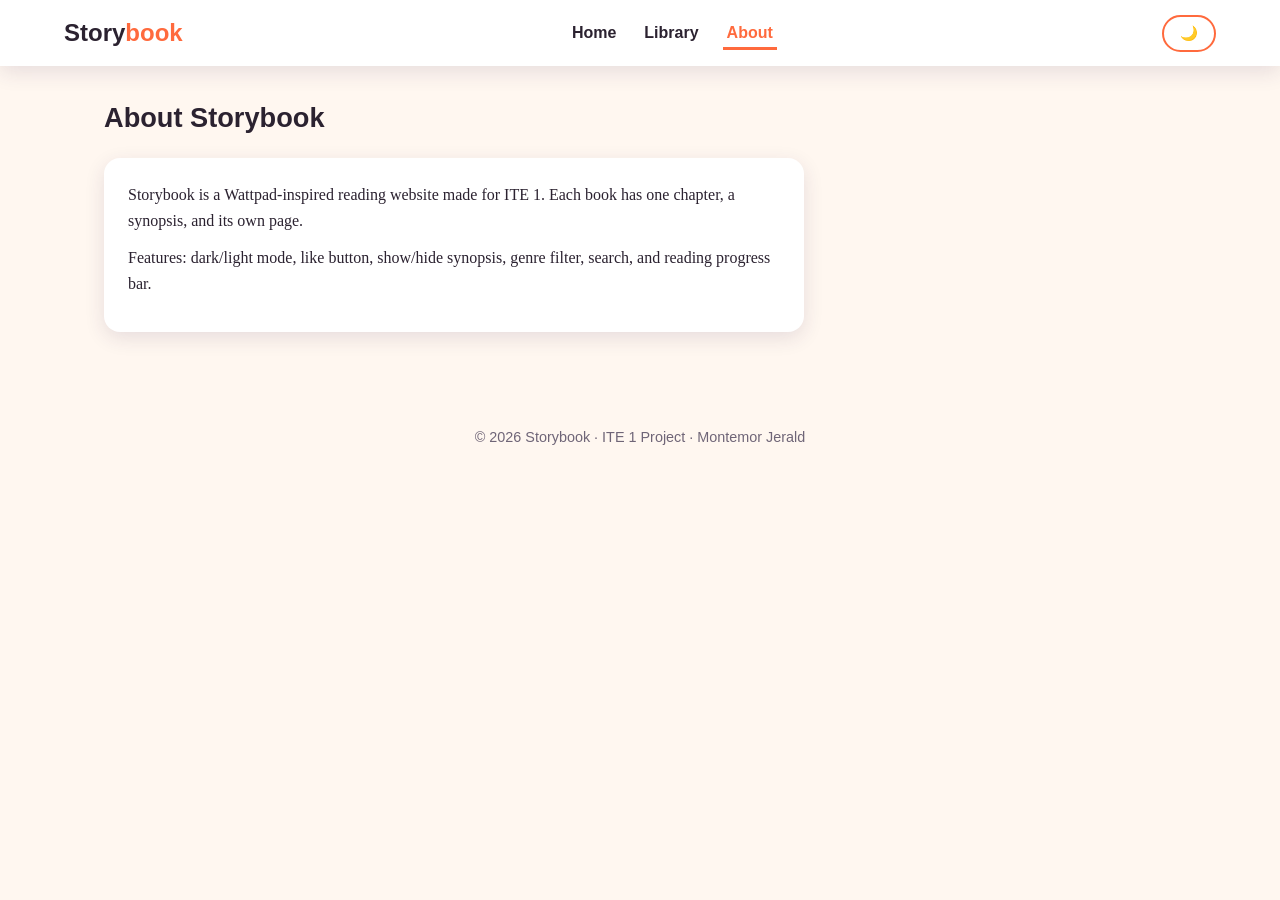
<file: about.html>
<!DOCTYPE html>
<html lang="en"><head><meta charset="UTF-8"><meta name="viewport" content="width=device-width, initial-scale=1.0"><title>About | Storybook</title><link rel="stylesheet" href="style.css"></head>
<body data-page="about"><div id="progress"></div>
<header class="site-header"><a class="logo" href="index.html">Story<span>book</span></a><nav><ul><li><a href="index.html">Home</a></li><li><a href="library.html">Library</a></li><li><a href="about.html">About</a></li></ul></nav><button id="themeBtn" class="btn" aria-label="Toggle dark mode">🌙</button></header>
<main>
<section class="about"><h2>About Storybook</h2><article><p>Storybook is a Wattpad-inspired reading website made for ITE 1. Each book has one chapter, a synopsis, and its own page.</p><p>Features: dark/light mode, like button, show/hide synopsis, genre filter, search, and reading progress bar.</p></article></section>
</main>
<footer><p>© 2026 Storybook · ITE 1 Project · Montemor Jerald</p></footer>
<script src="script.js"></script></body></html>
</file>
<file: style.css>
:root{--bg:#fff7f0;--card:#fff;--text:#2b2230;--muted:#6f6577;--accent:#ff6a3d;--accent2:#7b4bff;--shadow:0 6px 20px rgba(60,30,80,.12)}
body.dark{--bg:#17131c;--card:#241e2d;--text:#f2ecf7;--muted:#b3a8bd;--shadow:0 6px 20px rgba(0,0,0,.5)}
*{box-sizing:border-box;margin:0;padding:0}
body{font-family:Georgia,'Times New Roman',serif;background:var(--bg);color:var(--text);line-height:1.6;transition:background .3s}
h1,h2,.logo,.btn,nav a{font-family:'Segoe UI',Arial,sans-serif}
#progress{position:fixed;top:0;left:0;height:4px;width:0;background:var(--accent);z-index:99}
.site-header{display:flex;justify-content:space-between;align-items:center;flex-wrap:wrap;gap:10px;padding:14px 5%;background:var(--card);box-shadow:var(--shadow);position:sticky;top:0;z-index:50}
.logo{font-size:1.5rem;font-weight:800;text-decoration:none;color:var(--text)}.logo span{color:var(--accent)}
nav ul{display:flex;gap:20px;list-style:none}
nav a{text-decoration:none;color:var(--text);font-weight:600;padding:6px 4px;border-bottom:3px solid transparent}
nav a:hover,nav a.active{border-color:var(--accent);color:var(--accent)}
main{padding:30px 5%;max-width:1200px;margin:auto}
section{margin-bottom:40px}h2{margin-bottom:18px;font-size:1.7rem}
.hero{text-align:center;padding:70px 20px;border-radius:24px;color:#fff;background:linear-gradient(135deg,var(--accent),var(--accent2));box-shadow:var(--shadow)}
.hero h1{font-size:clamp(1.8rem,5vw,3rem);margin-bottom:10px}.hero p{margin-bottom:22px}
.btn{display:inline-block;border:2px solid var(--accent);background:transparent;color:var(--accent);padding:8px 16px;border-radius:30px;font-weight:700;cursor:pointer;text-decoration:none;font-size:.9rem;transition:.2s}
.btn:hover{background:var(--accent);color:#fff;transform:translateY(-2px)}
.btn.primary{background:#fff;color:var(--accent2);border-color:#fff}
.btn.liked{background:var(--accent);color:#fff}
.tools{display:flex;flex-wrap:wrap;gap:12px;margin-bottom:22px}
.tools input,.tools select{padding:10px 14px;border-radius:12px;border:2px solid var(--muted);background:var(--card);color:var(--text);font-size:1rem;flex:1;min-width:180px}
.grid{display:grid;grid-template-columns:repeat(auto-fill,minmax(220px,1fr));gap:24px}
.card{background:var(--card);border-radius:16px;overflow:hidden;box-shadow:var(--shadow);display:flex;flex-direction:column;transition:.25s}
.card:hover{transform:translateY(-8px) scale(1.02)}
.card img{width:100%;aspect-ratio:2/3;object-fit:cover;display:block}
.card .info{padding:14px;display:flex;flex-direction:column;gap:8px;flex:1}
.card h3{font-size:1.1rem}.card small{color:var(--muted)}
.badge{align-self:flex-start;background:var(--accent2);color:#fff;font-size:.75rem;padding:2px 10px;border-radius:20px;font-family:Arial,sans-serif}
.syn{display:none;font-size:.9rem;color:var(--muted)}.syn.show{display:block}
.actions{display:flex;gap:8px;flex-wrap:wrap;margin-top:auto}
.reader{max-width:760px;margin:auto;background:var(--card);padding:30px;border-radius:20px;box-shadow:var(--shadow)}
.reader .covers{display:flex;gap:16px;flex-wrap:wrap;margin-bottom:20px}
.reader .covers img{flex:1;min-width:140px;max-width:100%;height:auto;border-radius:12px;object-fit:cover}
.reader .covers img:first-child{max-width:200px}
.reader h1{font-size:2rem}.reader .meta{color:var(--muted);margin-bottom:16px}
.reader h2{margin-top:24px;color:var(--accent)}
.reader .text{font-size:1.2rem;line-height:1.9;margin:14px 0 24px;background:var(--bg);padding:20px;border-left:5px solid var(--accent);border-radius:8px}
.about article{background:var(--card);padding:24px;border-radius:16px;box-shadow:var(--shadow);max-width:700px}.about p{margin-bottom:12px}
footer{text-align:center;padding:24px;color:var(--muted);font-family:Arial,sans-serif;font-size:.9rem}
@media(max-width:600px){.grid{grid-template-columns:repeat(2,1fr);gap:14px}.site-header{justify-content:center}.reader{padding:18px}}
@media(max-width:380px){.grid{grid-template-columns:1fr}}
</file>
